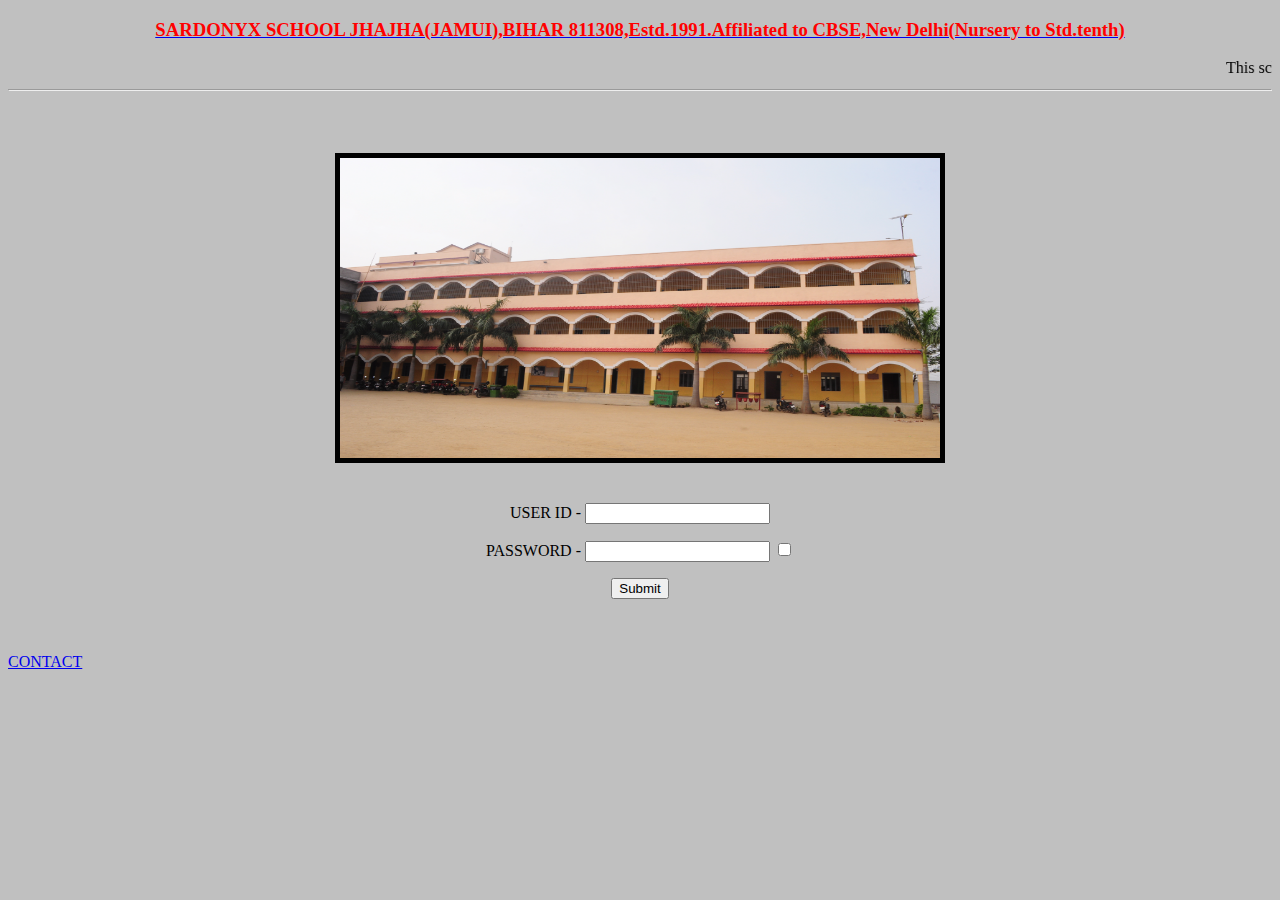
<file: index.html>
<!DOCTYPE html>
<html  lang="en" dir="ltr"><script async src="https://cdn.now4real.com/now4real.js"></script>
  <head>
    <meta charset="utf-8">
    <title>LOG IN</title>
  </head>  <h3>
  <center>
  <a href="http://sardonyxschool.in/about-us.aspx">  <p style="color:red;">SARDONYX SCHOOL JHAJHA(JAMUI),BIHAR 811308,Estd.1991.Affiliated to CBSE,New Delhi(Nursery to Std.tenth)</p></a>




</center>
</h3>
<marquee>
  This school is known as Sardonyx School since 1st Nov' 09. Earlier it was St. Xavier's High School, Founded in 1991 with the objective of imparting a standard education from Nursery to Secondary (Xth) classes and ensuring a fair and remarkable results in class and Secondary Examination, the school prepares students for the All India Secondary School Examination conducted by CBSE. The school strictly follows the syllabus prescribed by NCERT. Itis an English Medium and Co-Education Institution,

but great strees is also given on Hindi, the National language. Though taught in English, Students are made to understand the subject clearly in Hindi.

The School is affiliated to CBSE, New Delhi. The School is a unit of Bharat Charitable Trust, a non Profitable organization founded for the advancement, promotion and spread of Education and many other charitable objects beneficial to the general public. The Trust is registered under section 12(a) Aof the Indian Income Tax Act. 1961.

The School is dedicated to impart such type of education, the process of which ~ tends to train a person into a complete man to the excellence of all his/her natural and supernatural facilities and talents. The school believes in the worthiness and uniqueness of the individual and aims at fostering each individual's potentialities. Thus, it provides varied opportunities for successful step wise learning and well growth.

The School tries to place the students in an intelligent and healthy environment in which they might thrive and grow in relationship to the ideas, problems and achievements of mankind.

The school offers a programme which aims towards helping students to acquire modern scientific attitude and attend spirit of inquiry; ability for personal thought and evaluation, creativity, responsibility and leadership; motivation so as to pursue a excellence in academic or any other field and shun mediocrity and create ability to express himself/herself well in speech and writings preparing the student for life and helping him/her to choose an apt vocation.

The school takes great care in teaching good manners to its students, making them smart, bold, courteous, dutiful, obedient, mixing and friendly. The school follows Strict discipline. It insists on strict punctuality, regularity, cleanliness in dress as well as in habits, general grooming, study fidelity and work assignments.

The Academic year is from April to March.
</marquee><hr />

<body style="background-color:silver;">

<BR /><BR /><BR />







    <center><img src="contact-img.png" height="300" width="600" border="5" > </center>
<BR /><BR />
<center>


<form class="" action="sdx.html" method="post">
<label>   USER ID   -   </label>
<input type="mailto" name="" value="">



<P>


</form size="20">
<form class="" action="sdx.html" method="post">
<label>PASSWORD - </label>
<input type="text" name="" value="">
<input type="checkbox" name="" value="">
<p>

</p>
</form>


<a href="sdx.html"><input type="Submit" name="" name=""></a></center>
<br /><br /><br />
<a href="c.html">CONTACT</a>
  </body>
</html>
</file>
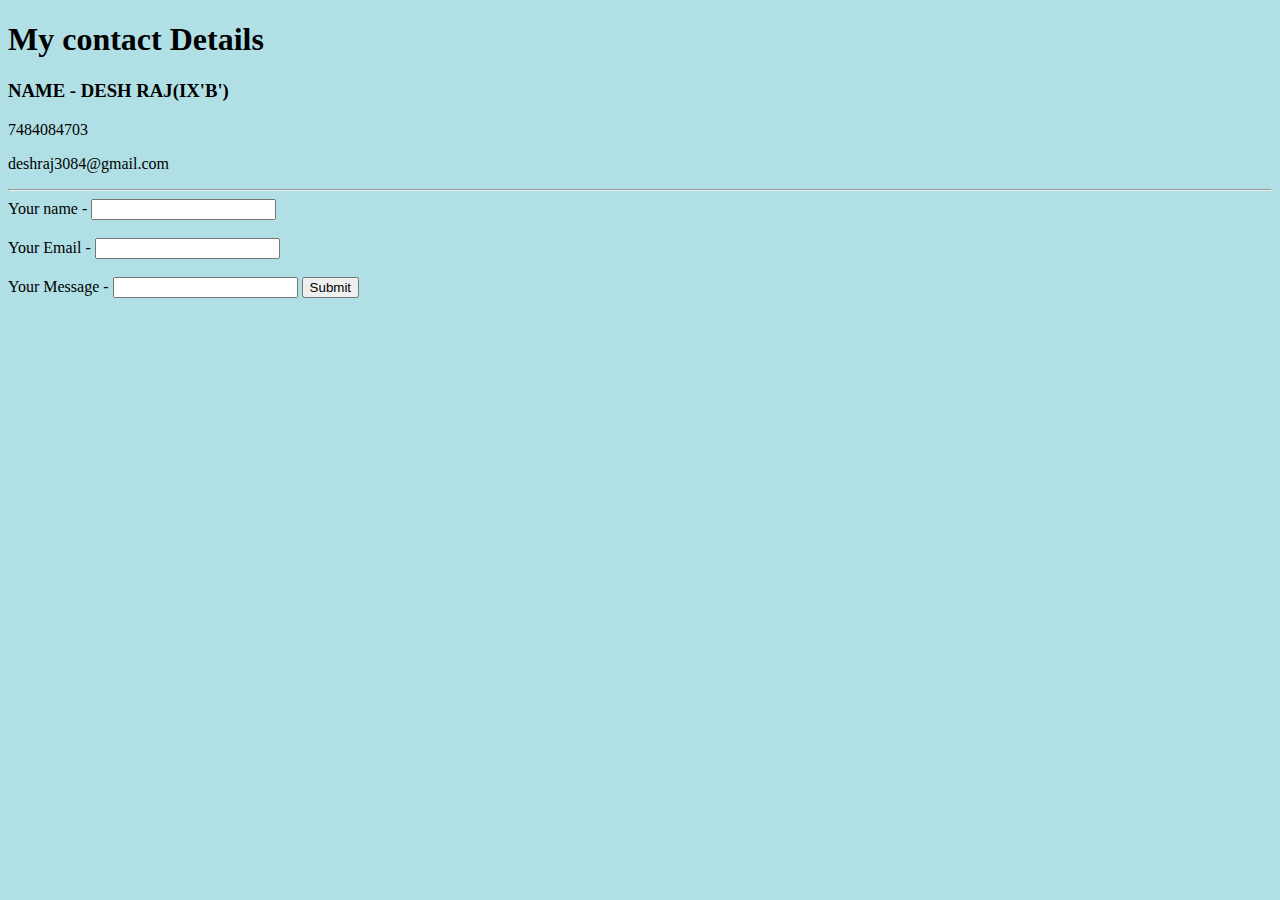
<file: c.html>
<!DOCTYPE html>
<html lang="en" dir="ltr">
  <head>
    <meta charset="utf-8">
    <title>CONTACT ME</title>
  </head>
  <body style="background-color:powderblue;">

    <h1>My contact Details</h1>





  <h3>NAME - DESH RAJ(IX'B')</h3>

    <p>7484084703</p>
    <P>
      deshraj3084@gmail.com
    </P>
<hr />
    <form action="mailto:deshraj3084@gmail.com" method="post" enctype="text/plain">


<lable>
  Your name -
</lable>
<input type="text" name="Your name" value=""/><br /><br />
<label>Your Email - </label>
<input type="email" name="your Email" value="" />
<br /><br />
<lable>
  Your Message -
</lable>
<input type="text" name="your mesaage" value=""/>

<input type="submit" name="" />
</form>
  </body>
</html>
</file>
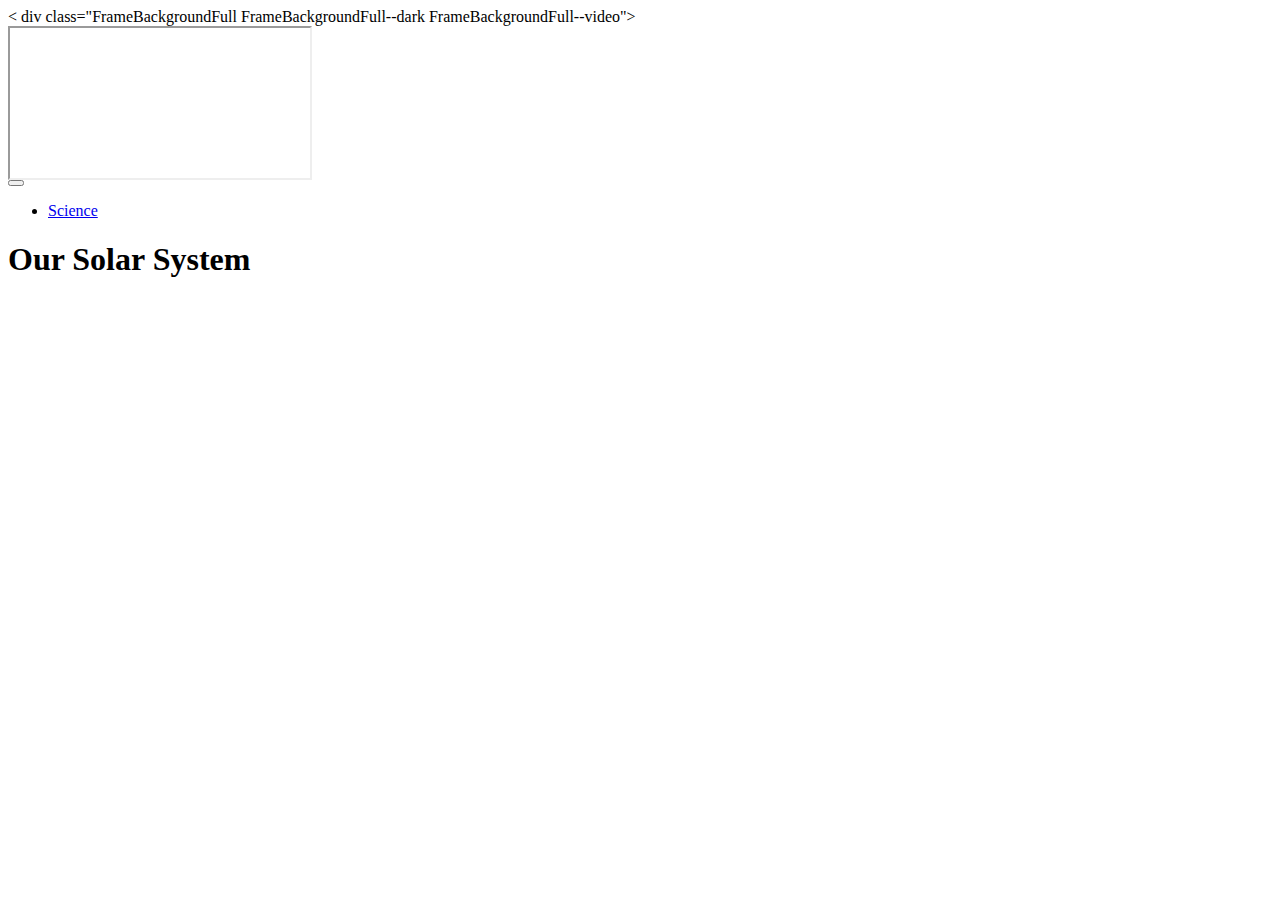
<file: n.html>
<<!DOCTYPE html>
<html lang="en" dir="ltr">
  <head>
    <meta charset="utf-8">
    <title></title>
  </head>
  <body>
    div class="FrameBackgroundFull FrameBackgroundFull--dark FrameBackgroundFull--video"><div class="FrameBackgroundFull__BackgroundImage" aria-hidden="true"><div><div class="AmbientVideoWrapper AmbientVideoWrapper--videoPlaying"><div class="NatGeoVideoPlayer NatGeoVideoPlayer--videoPlaying FrameBackgroundFull__BackgroundImage aspect-ratio-common VideoPlayer"><iframe allowfullscreen="" aria-hidden="true" tabindex="-1" title="Video Player" class="absolute-fill" src="about:blank"></iframe><div class="VideoPlayer--placeholder absolute-fill"><div class="TintOverlay TintOverlay--dark TintOverlay--tint"></div></div></div><button aria-label="Pause" class="Button Button--sm Button--icon-noLabel Button--dark AmbientVideoWrapper__Toggle AmbientVideoWrapper__Toggle--top_left" tabindex="0"><svg focusable="false" aria-hidden="true" class="icon__svg icon__svg--dark" viewBox="0 0 24 24"><use xlink:href="#icon__ambient__pause"></use></svg></button></div></div></div><div class="GeneralContainer"><div id="1f4665b6-2b3c-4096-9c9d-83a19d1cfa49" class="StackModule"><div class="HubHeader HubHeader--dark"><ul class="SectionLabelWrapper SectionLabelWrapper--dark"><li class="SectionLabel SectionLabel--link"><a class="AnchorLink AnchorLink--dark" tabindex="0" href="https://www.nationalgeographic.com/science"><span>Science</span></a></li></ul><div class="Article__Headline Article__Headline--dark"><h1 class="Article__Headline__Title">Our Solar System</h1><p class="Article__Headline__Desc"> </p></div></div></div></div></div>
  </body>
</html>
</file>
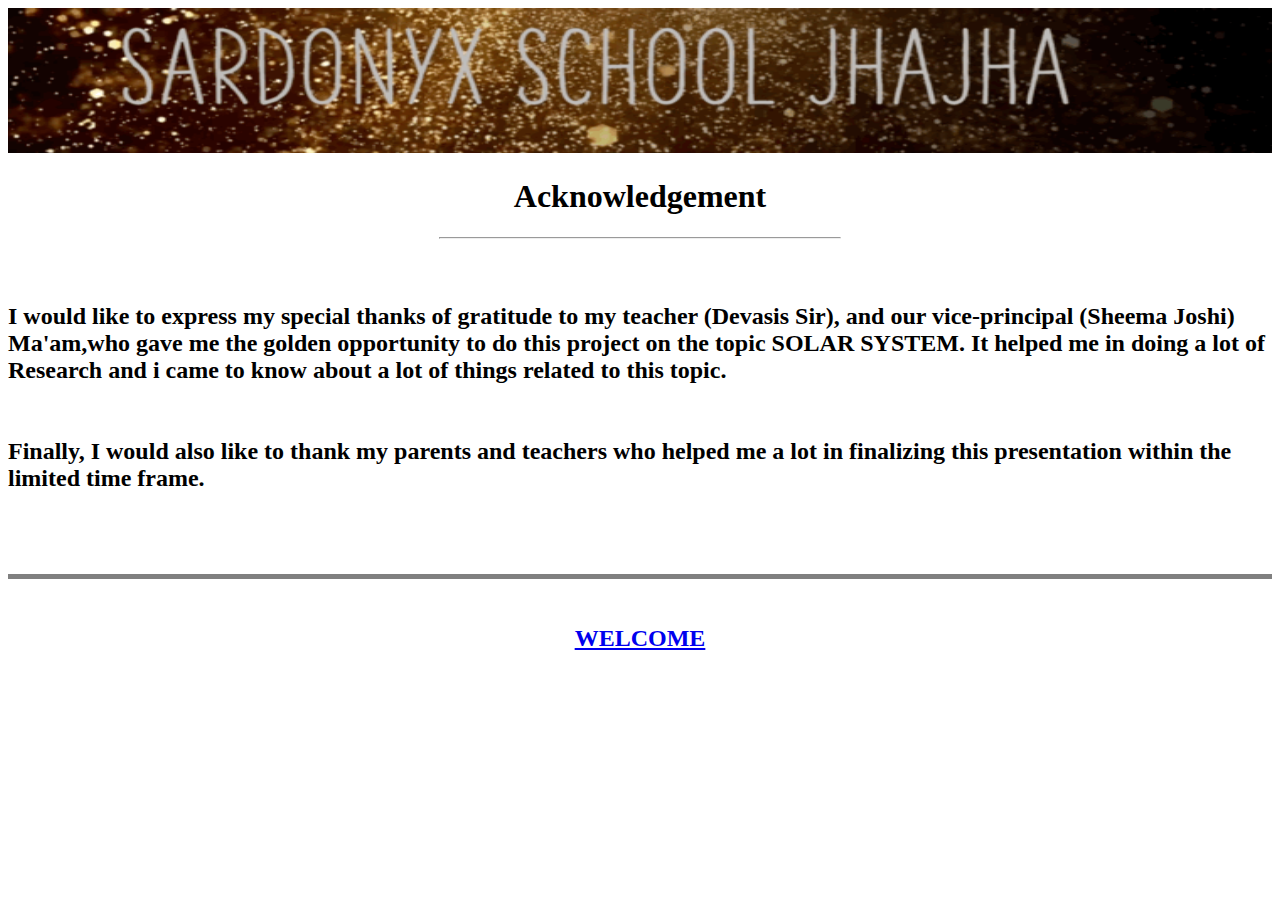
<file: sdx.html>
<!DOCTYPE html>
<html lang="en" dir="ltr">
  <head>
    <meta charset="utf-8">
    <title>Welcome to my presentation</title>





    <img src="sdxx.GIF"  style="width:100%;height:145px;">





  </head>
  <body style="background-color:white;" width="200px">

<center>

<h1> Acknowledgement </h1></center>

<hr noshades="30" <canvas id="canvas" width="400" height="800"></canvas>

<br /><br />
<p><h2>
  I would like to express my special thanks of gratitude to my teacher (Devasis Sir), and our vice-principal (Sheema Joshi) Ma'am,who gave me the golden opportunity to do this project on the topic SOLAR SYSTEM. It helped me in doing a lot of Research and i came to know about a lot of things related to this topic.
<br /><br /><br />

Finally, I would also like to thank my parents and teachers who helped me a lot in finalizing this presentation within the limited time frame.
</h2>

</p>
<br /><br />

<center>
<br /> <hr  size="5" noshade><form class="" action="index.html" method="post">

<br />
    <h2><a href="sdx2.html">WELCOME</a></h2>












</body>
</html>
</file>
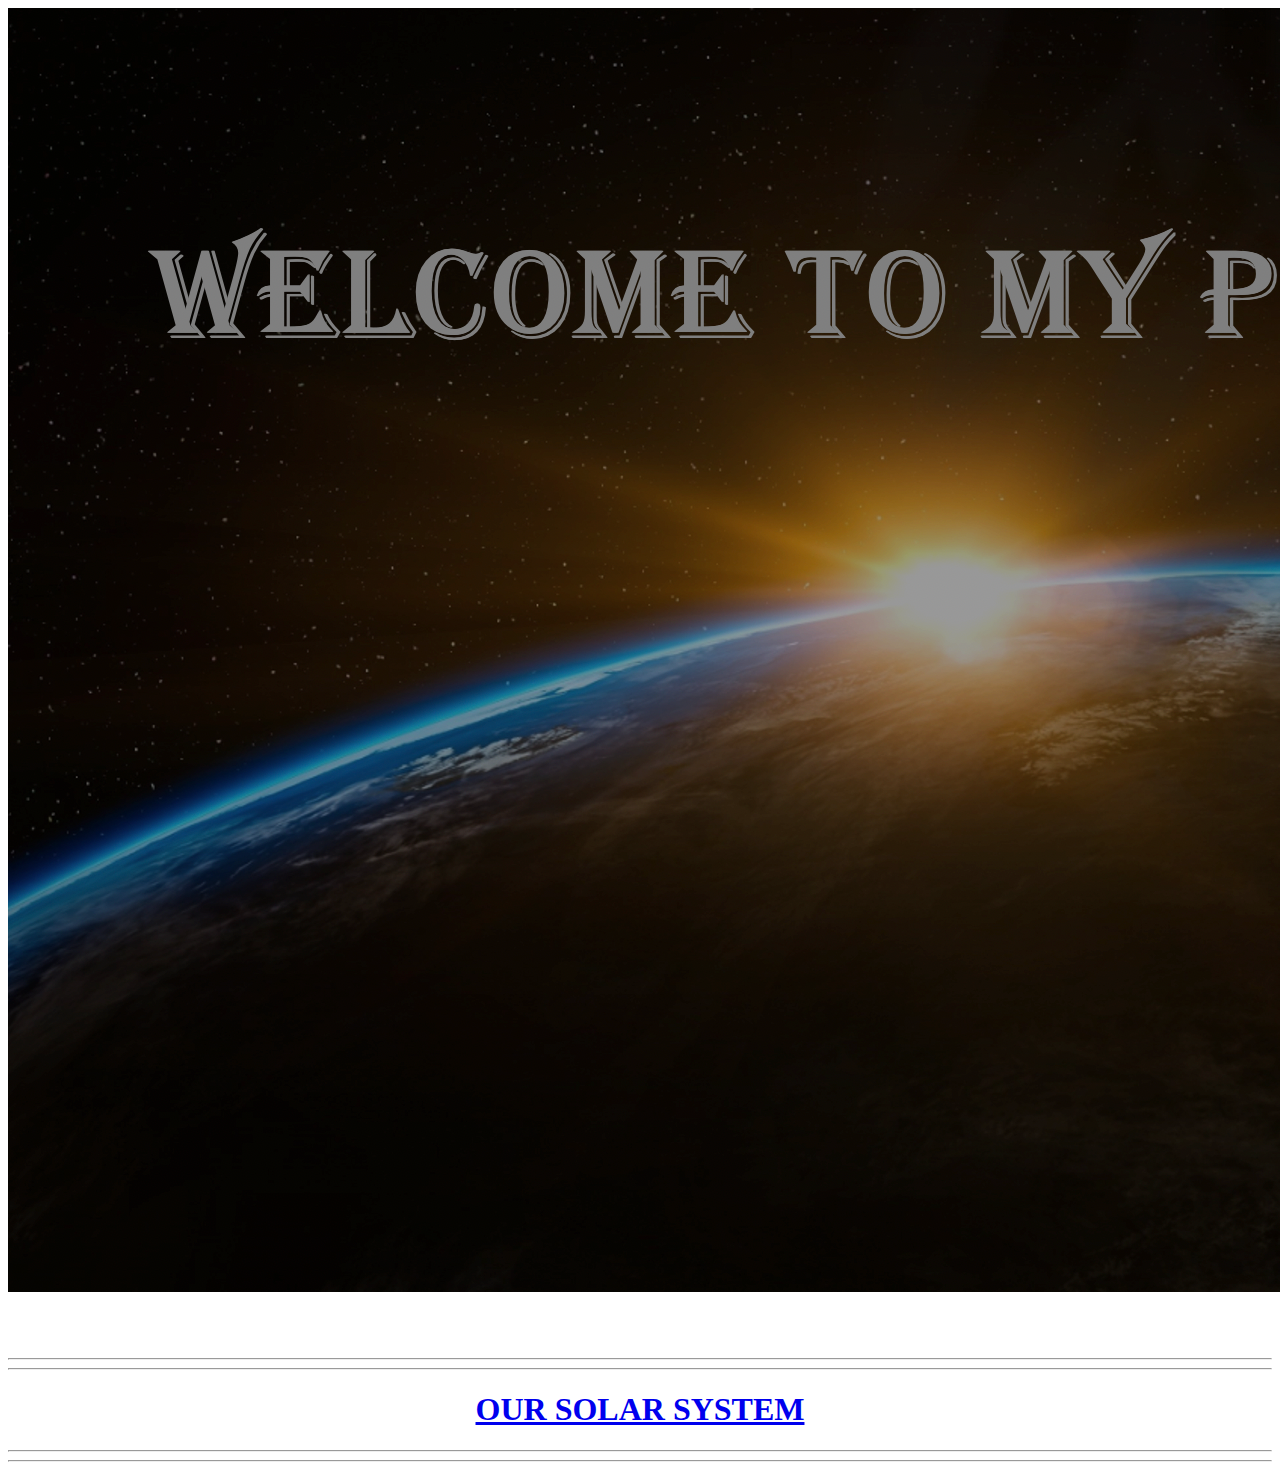
<file: sdx2.html>
<!DOCTYPE html>
<html lang="en" dir="ltr">
  <head>
    <meta charset="utf-8">
    <title></title>
  </head><img src="wl.png" alt="hh"tyle="width:100%;">


  <br />
  <br />
  <br />
  <br />
  <hr />
  <hr />
  <body>
    <center>

<a href="sdx3.html"><H1>OUR SOLAR SYSTEM</H1>  </a>
</center>
<HR /><HR />
  </body>
</html>
</file>
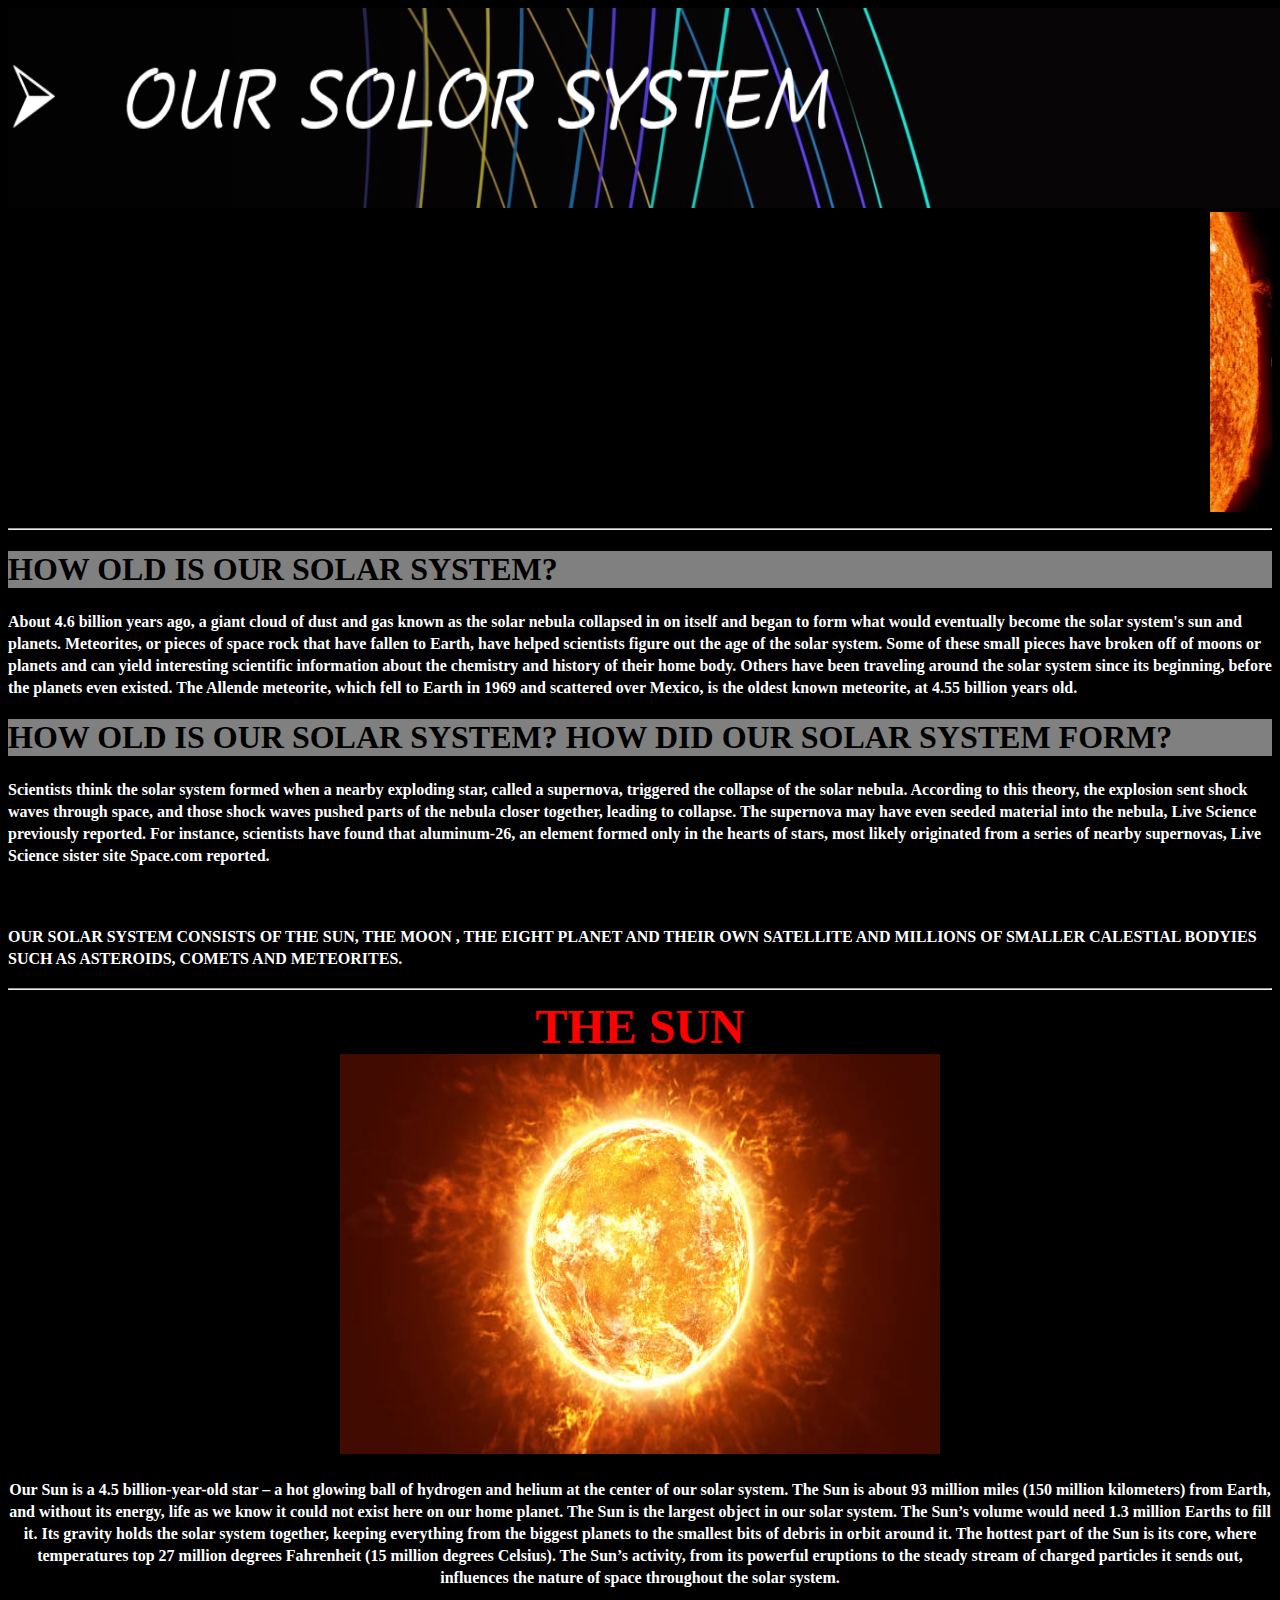
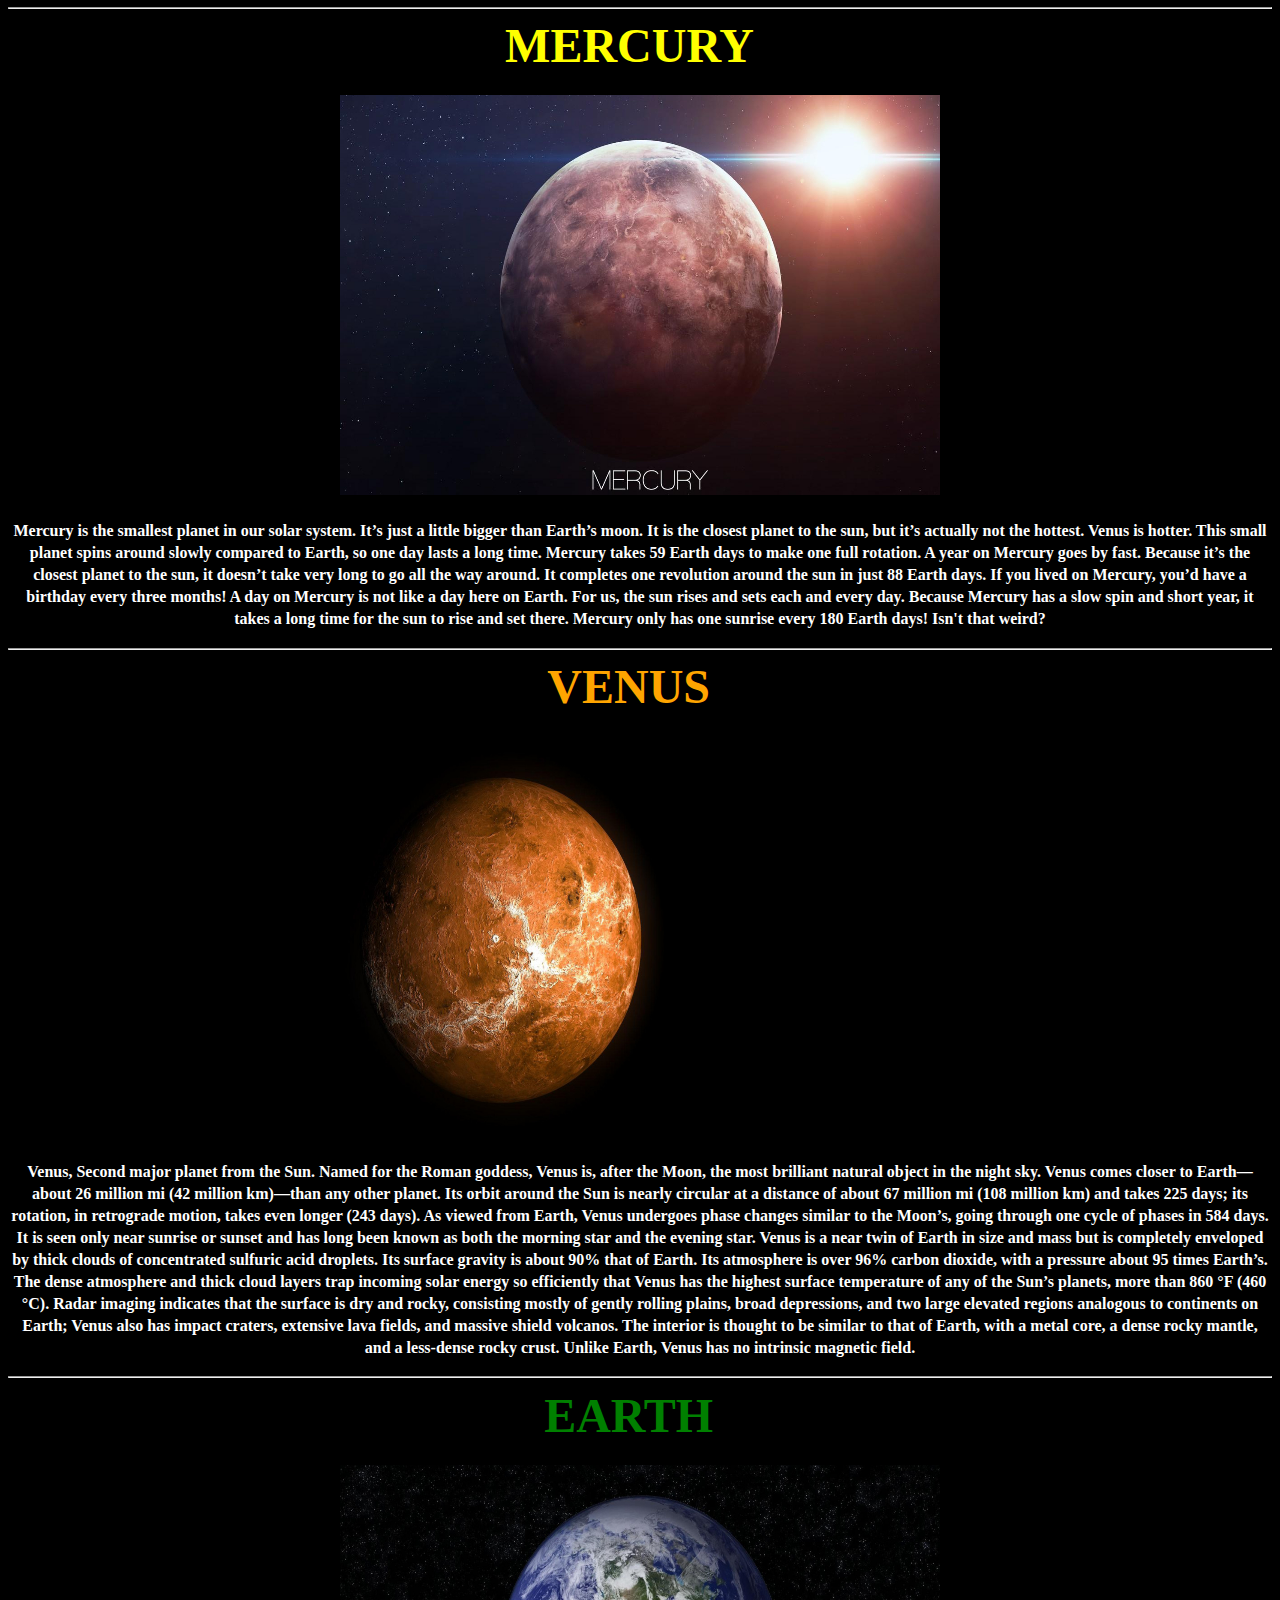
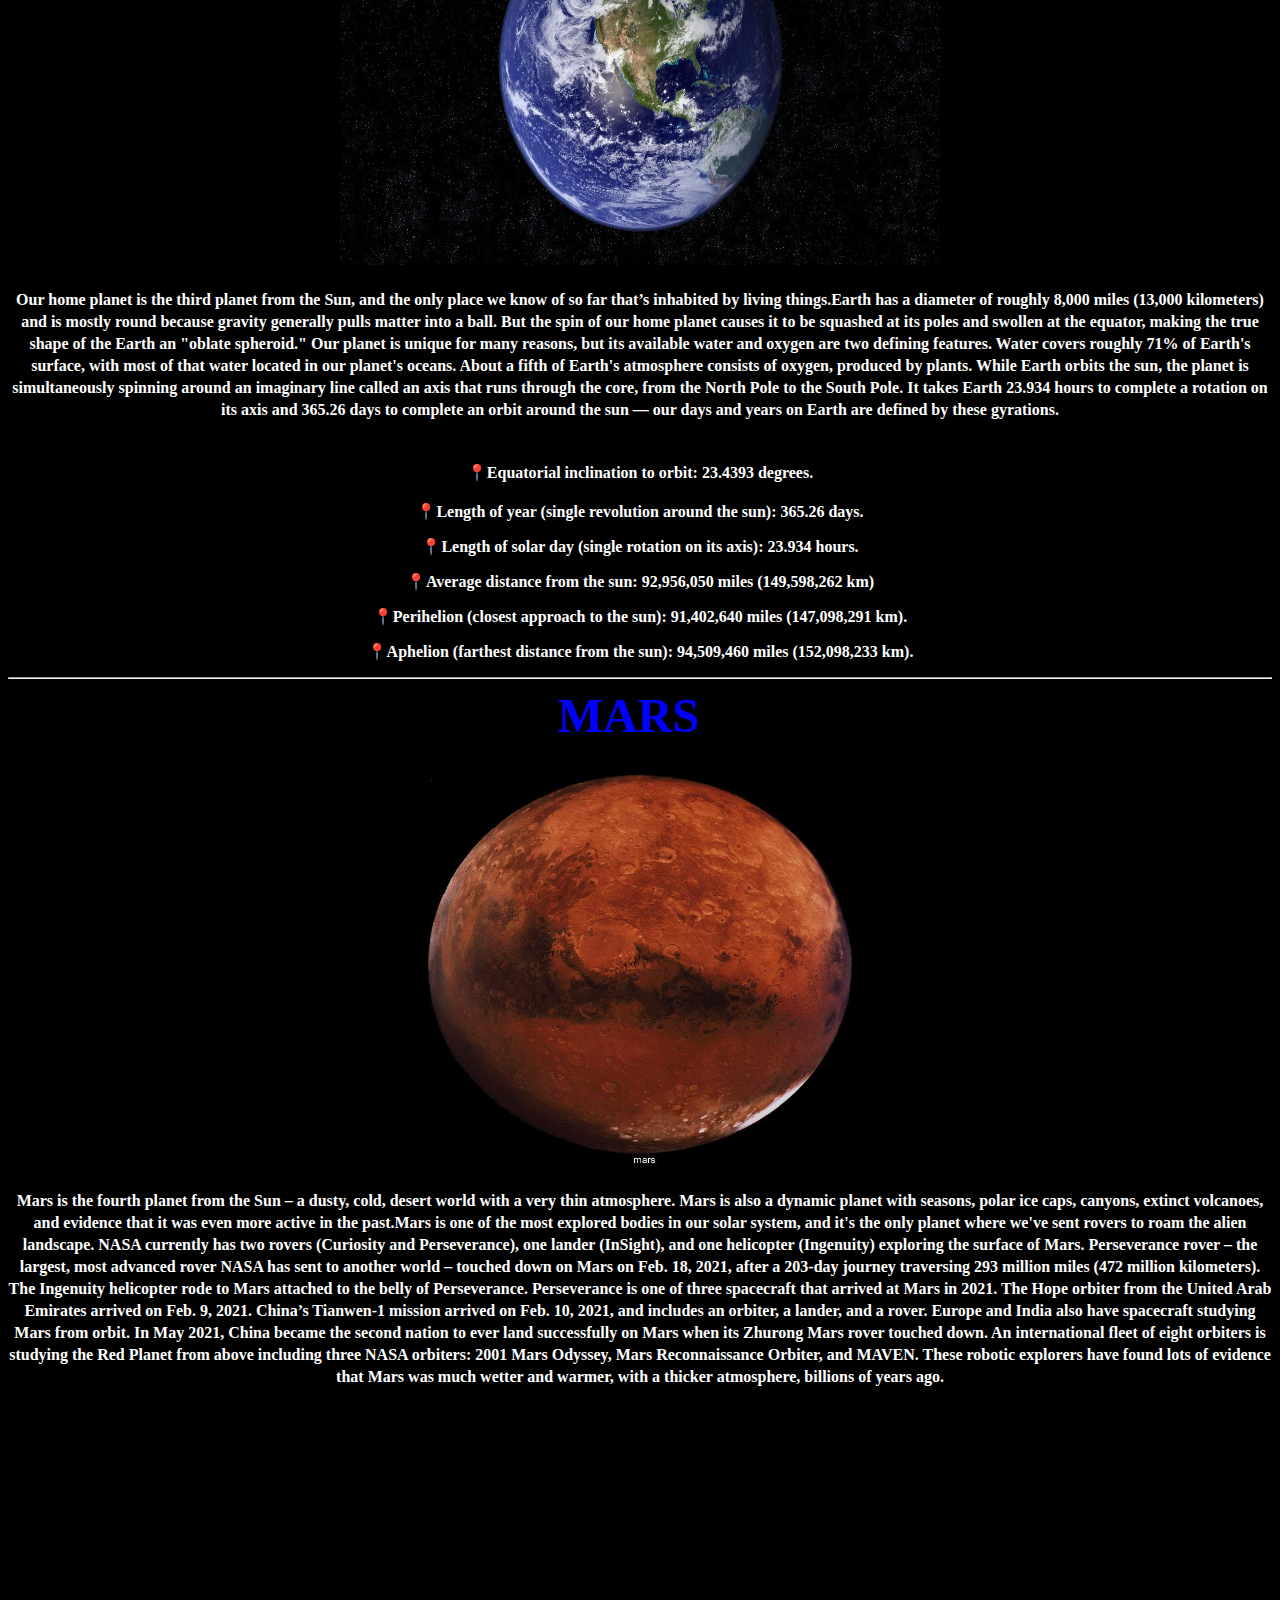
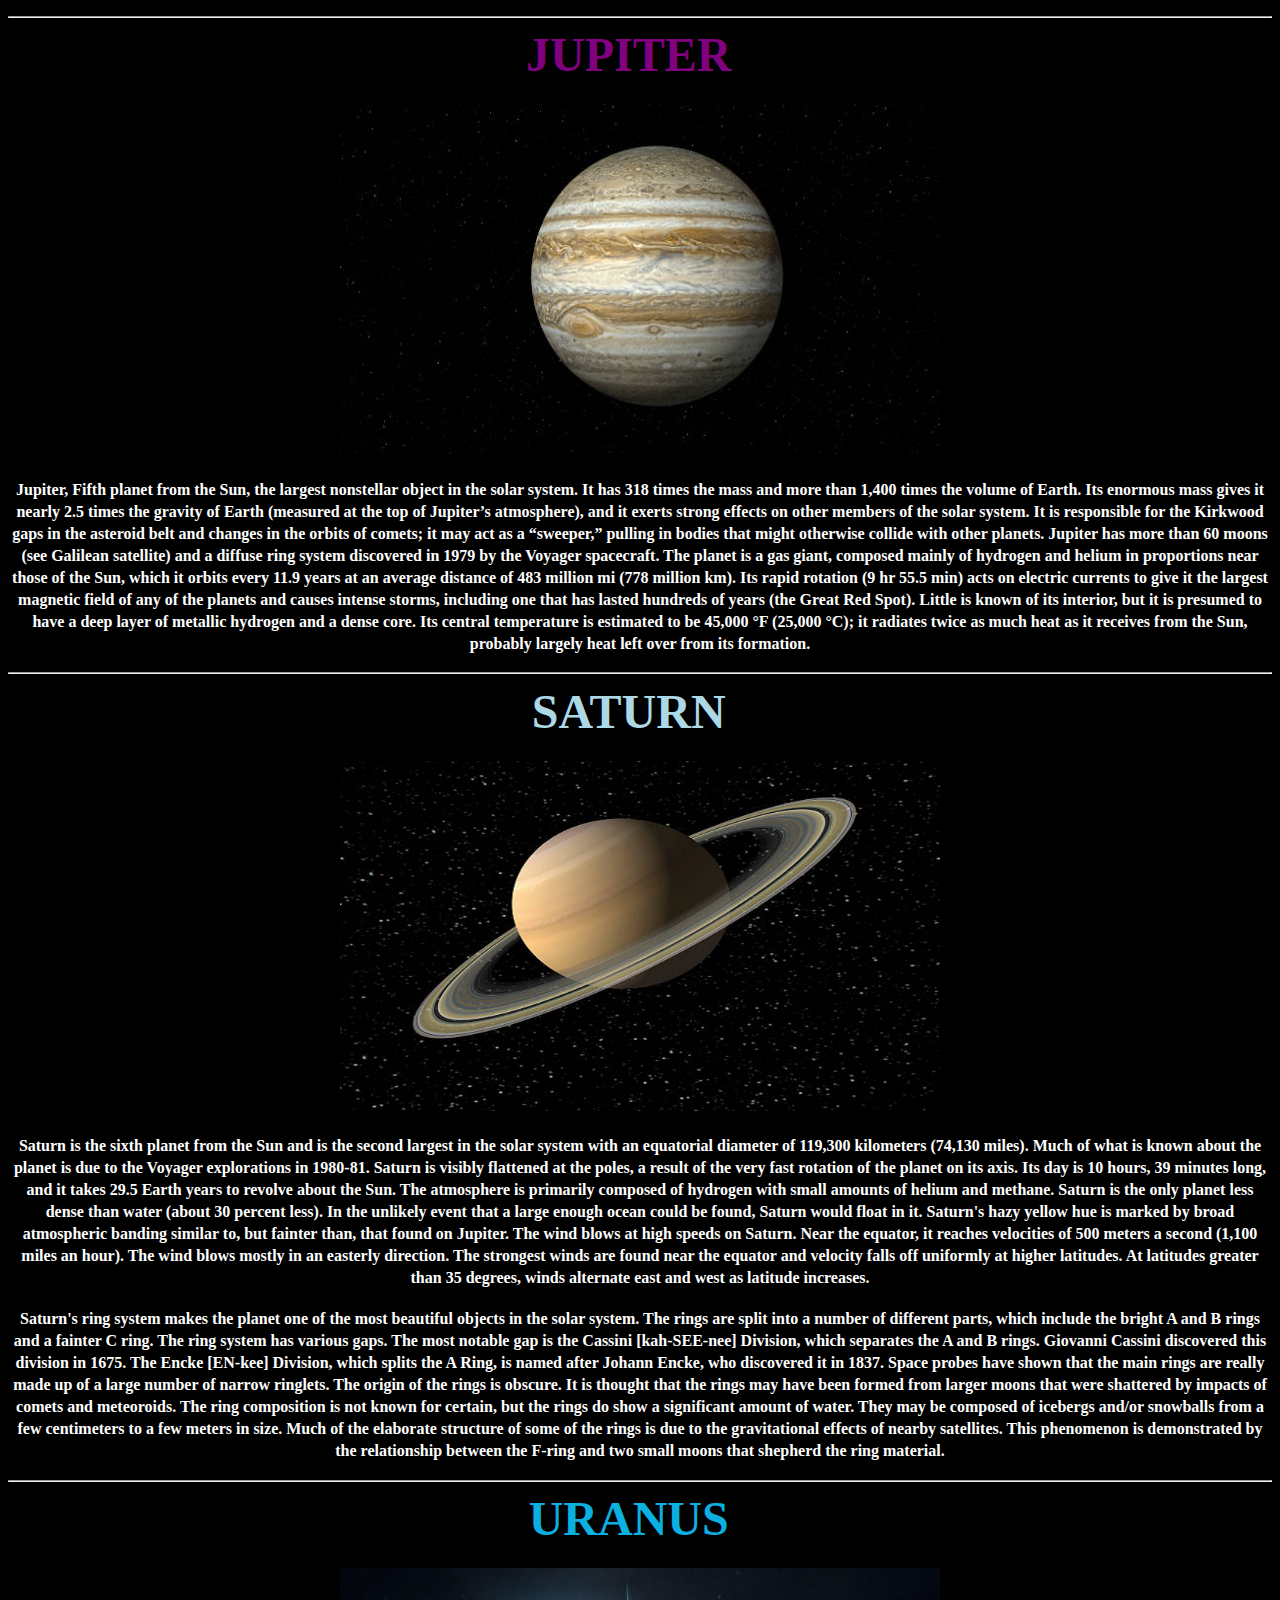
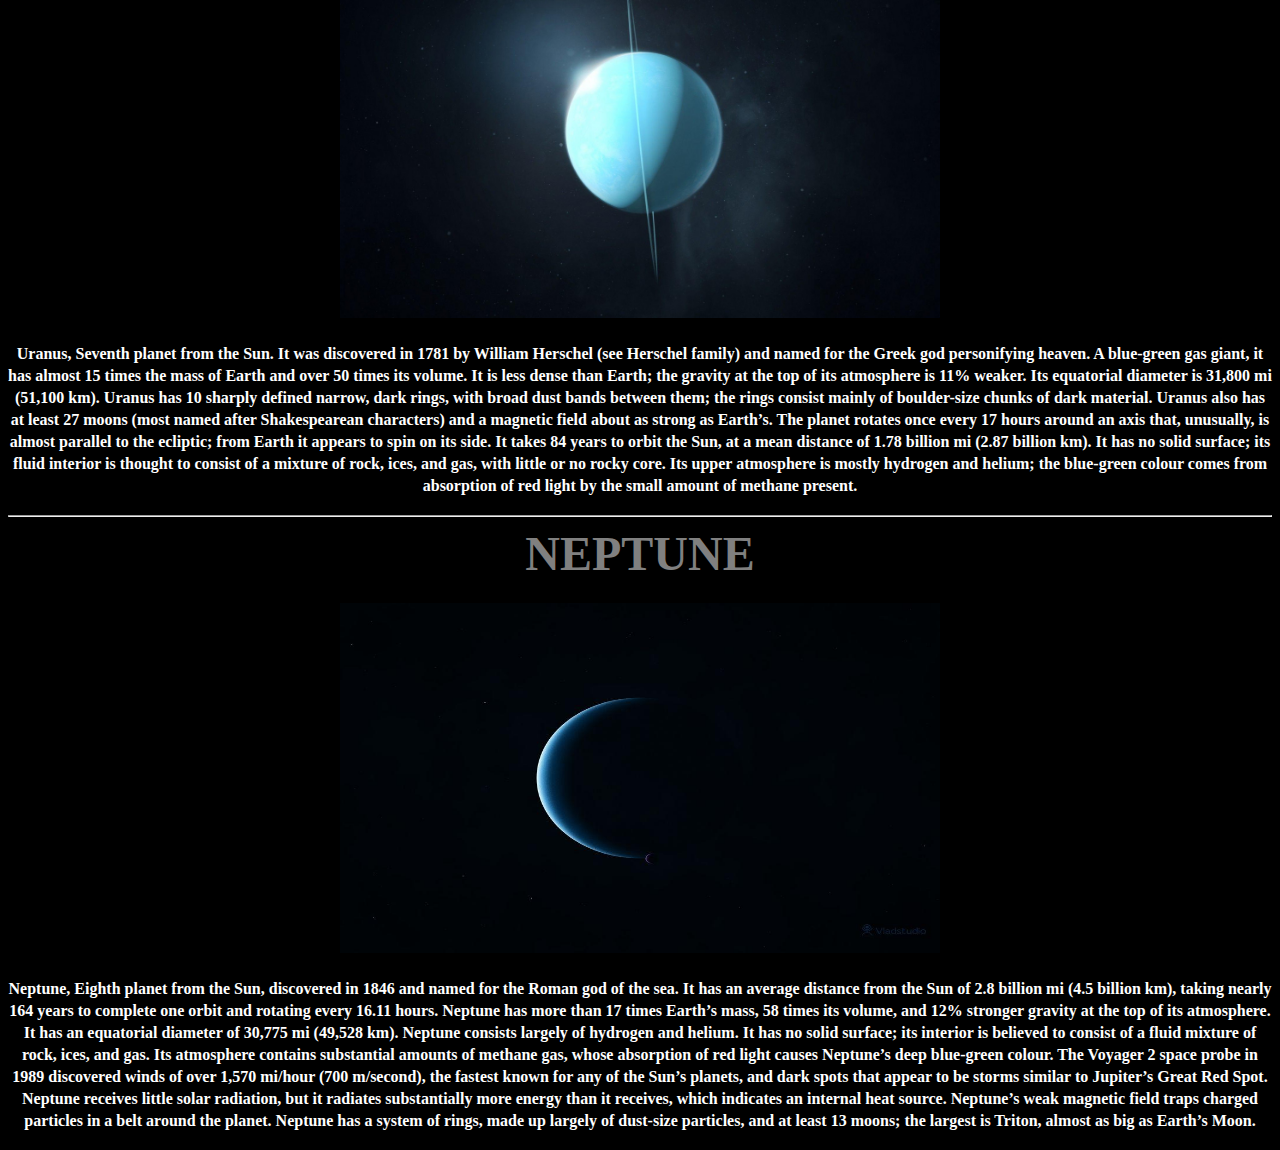
<file: sdx3.html>
<!DOCTYPE html>
<html lang="en" dir="ltr">
  <head>
    <meta charset="utf-8">
    <title>OUR SOLAR SYSTEM</title>
  </head>
  <body style="background-color:black;">
<img src="osss.png" height="200" width="1420" >
<marquee>
<img src="A.webp" height="300" width="600" />




<img src="E.jpeg" height="300" width="600"  />
<img src="F.jpeg" height="300" width="600"  />
<img src="G.jpeg" height="300" width="600"  />
<img src="H.jpeg" height="300" width="600"  />
<img src="I.jpeg" height="300" width="600"  />
<img src="J.jpeg" height="300" width="600"  />
<img src="K.jpeg" height="300" width="600"  />
</marquee>
<br />
<HR />
<h1 style="background-color:GRAY;">HOW OLD IS OUR SOLAR SYSTEM?</h1>


<H3><p>

  <font size="3"
        face="verdana"
        color="WHITE">
          About 4.6 billion years ago, a giant cloud of dust and gas known as the solar nebula collapsed in on itself and began to form what would eventually become the solar system's sun and planets. Meteorites, or pieces of space rock that have fallen to Earth, have helped scientists figure out the age of the solar system. Some of these small pieces have broken off of moons or planets and can yield interesting scientific information about the chemistry and history of their home body. Others have been traveling around the solar system since its beginning, before the planets even existed. The Allende meteorite, which fell to Earth in 1969 and scattered over Mexico, is the oldest known meteorite, at 4.55 billion years old.
      </font>


</p></H3>
<h1 style="background-color:GRAY;">HOW OLD IS OUR SOLAR SYSTEM?
HOW DID OUR SOLAR SYSTEM FORM?</h1>



<H3><p >
  <font size="3"
        face="verdana"
        color="WHITE">

      Scientists think the solar system formed when a nearby exploding star, called a supernova, triggered the collapse of the solar nebula. According to this theory, the explosion sent shock waves through space, and those shock waves pushed parts of the nebula closer together, leading to collapse. The supernova may have even seeded material into the nebula, Live Science previously reported. For instance, scientists have found that aluminum-26, an element formed only in the hearts of stars, most likely originated from a series of nearby supernovas, Live Science sister site Space.com reported.


</FONT>

<p >
  <font size="3"
        face="verdana"
        color="WHITE">


      <br />
      <P>

     OUR SOLAR SYSTEM CONSISTS OF THE SUN, THE MOON , THE EIGHT PLANET AND THEIR OWN SATELLITE AND MILLIONS OF SMALLER CALESTIAL BODYIES SUCH AS ASTEROIDS, COMETS AND METEORITES.
    </p>


    </FONT>


<HR />
<center>

      <font size="9"
            face="verdana"
            color="RED">
              THE SUN
          </font>
      <br>

<img src="sun.jpeg" height="400" width="600" />
      <p >
        <font size="3"
              face="verdana"
              color="WHITE">

          Our Sun is a 4.5 billion-year-old star – a hot glowing ball of hydrogen and helium at the center of our solar system. The Sun is about 93 million miles (150 million kilometers) from Earth, and without its energy, life as we know it could not exist here on our home planet.
The Sun is the largest object in our solar system. The Sun’s volume would need 1.3 million Earths to fill it. Its gravity holds the solar system together, keeping everything from the biggest planets to the smallest bits of debris in orbit around it. The hottest part of the Sun is its core, where temperatures top 27 million degrees Fahrenheit (15 million degrees Celsius). The Sun’s activity, from its powerful eruptions to the steady stream of charged particles it sends out, influences the nature of space throughout the solar system.


      </FONT>

      <p >
<hr />
<center>

      <font size="9"
            face="verdana"
            color="yellow">
            MERCURY
          </font><

          </center><br />





<img src="mry.jpeg" height="400" width="600" />
<br />
<p >
  <font size="3"
        face="verdana"
        color="WHITE">

    Mercury is the smallest planet in our solar system. It’s just a little bigger than Earth’s moon. It is the closest planet to the sun, but it’s actually not the hottest. Venus is hotter.
    This small planet spins around slowly compared to Earth, so one day lasts a long time. Mercury takes 59 Earth days to make one full rotation. A year on Mercury goes by fast. Because it’s the closest planet to the sun, it doesn’t take very long to go all the way around. It completes one revolution around the sun in just 88 Earth days. If you lived on Mercury, you’d have a birthday every three months!

    A day on Mercury is not like a day here on Earth. For us, the sun rises and sets each and every day. Because Mercury has a slow spin and short year, it takes a long time for the sun to rise and set there. Mercury only has one sunrise every 180 Earth days! Isn't that weird?
</FONT>

<p >
<hr />

<center>

      <font size="9"
            face="verdana"
            color="orange">
          VENUS
          </font><

          </center><br />





<img src="venus.jpeg" height="400" width="600" />
<br />
<p >
  <font size="3"
        face="verdana"
        color="WHITE">
Venus, Second major planet from the Sun. Named for the Roman goddess, Venus is, after the Moon, the most brilliant natural object in the night sky. Venus comes closer to Earth—about 26 million mi (42 million km)—than any other planet. Its orbit around the Sun is nearly circular at a distance of about 67 million mi (108 million km) and takes 225 days; its rotation, in retrograde motion, takes even longer (243 days). As viewed from Earth, Venus undergoes phase changes similar to the Moon’s, going through one cycle of phases in 584 days. It is seen only near sunrise or sunset and has long been known as both the morning star and the evening star. Venus is a near twin of Earth in size and mass but is completely enveloped by thick clouds of concentrated sulfuric acid droplets. Its surface gravity is about 90% that of Earth. Its atmosphere is over 96% carbon dioxide, with a pressure about 95 times Earth’s. The dense atmosphere and thick cloud layers trap incoming solar energy so efficiently that Venus has the highest surface temperature of any of the Sun’s planets, more than 860 °F (460 °C). Radar imaging indicates that the surface is dry and rocky, consisting mostly of gently rolling plains, broad depressions, and two large elevated regions analogous to continents on Earth; Venus also has impact craters, extensive lava fields, and massive shield volcanos. The interior is thought to be similar to that of Earth, with a metal core, a dense rocky mantle, and a less-dense rocky crust. Unlike Earth, Venus has no intrinsic magnetic field.
</FONT>


<hr />

<center>

      <font size="9"
            face="verdana"
            color="green">
        EARTH
          </font><

          </center><br />





<img src="earth.jpeg" height="400" width="600" />
<br />
<p >
  <font size="3"
        face="verdana"
        color="WHITE">
Our home planet is the third planet from the Sun, and the only place we know of so far that’s inhabited by living things.Earth has a diameter of roughly 8,000 miles (13,000 kilometers) and is mostly round because gravity generally pulls matter into a ball. But the spin of our home planet causes it to be squashed at its poles and swollen at the equator, making the true shape of the Earth an "oblate spheroid."

Our planet is unique for many reasons, but its available water and oxygen are two defining features. Water covers roughly 71% of Earth's surface, with most of that water located in our planet's oceans. About a fifth of Earth's atmosphere consists of oxygen, produced by plants. While Earth orbits the sun, the planet is simultaneously spinning around an imaginary line called an axis that runs through the core, from the North Pole to the South Pole. It takes Earth 23.934 hours to complete a rotation on its axis and 365.26 days to complete an orbit around the sun — our days and years on Earth are defined by these gyrations.

<br />

<br />
</FONT>

<font size="3"
      face="verdana"
      color="WHITE">


<p>📍Equatorial inclination to orbit: 23.4393 degrees.</p>
<p>📍Length of year (single revolution around the sun): 365.26 days.</p>
<p>📍Length of solar day (single rotation on its axis): 23.934 hours.</p>
<p>📍Average distance from the sun: 92,956,050 miles (149,598,262 km)</p>





<p>📍Perihelion (closest approach to the sun): 91,402,640 miles (147,098,291 km).</p>
 <p>📍Aphelion (farthest distance from the sun): 94,509,460 miles (152,098,233 km).</p>





</font>
<hr />

<center>

      <font size="9"
            face="verdana"
            color="BLUE">
          MARS
          </font><

          </center><br />





<img src="MARS.jpeg" height="400" width="600" />
<br />
<p >
  <font size="3"
        face="verdana"
        color="WHITE">
Mars is the fourth planet from the Sun – a dusty, cold, desert world with a very thin atmosphere. Mars is also a dynamic planet with seasons, polar ice caps, canyons, extinct volcanoes, and evidence that it was even more active in the past.Mars is one of the most explored bodies in our solar system, and it's the only planet where we've sent rovers to roam the alien landscape.

NASA currently has two rovers (Curiosity and Perseverance), one lander (InSight), and one helicopter (Ingenuity) exploring the surface of Mars.

Perseverance rover – the largest, most advanced rover NASA has sent to another world – touched down on Mars on Feb. 18, 2021, after a 203-day journey traversing 293 million miles (472 million kilometers). The Ingenuity helicopter rode to Mars attached to the belly of Perseverance.

Perseverance is one of three spacecraft that arrived at Mars in 2021. The Hope orbiter from the United Arab Emirates arrived on Feb. 9, 2021. China’s Tianwen-1 mission arrived on Feb. 10, 2021, and includes an orbiter, a lander, and a rover. Europe and India also have spacecraft studying Mars from orbit.

In May 2021, China became the second nation to ever land successfully on Mars when its Zhurong Mars rover touched down.

An international fleet of eight orbiters is studying the Red Planet from above including three NASA orbiters: 2001 Mars Odyssey, Mars Reconnaissance Orbiter, and MAVEN.

These robotic explorers have found lots of evidence that Mars was much wetter and warmer, with a thicker atmosphere, billions of years ago.
</FONT>
<br />
<marquee>
<img src="mars1.jpeg" height="200" width="400" />




<img src="mars2.jpeg" height="200" width="400"  />

<img src="mars4.jpeg" height="200" width="400"  />
<img src="mars5.jpeg" height="200" width="400"  />
<img src="mars6.jpg" height="200" width="400"  />
<img src="mars7.jpg" height="200" width="400"  />
<img src="mars8.jpg" height="200" width="400"  />

<img src="mars1.jpeg" height="200" width="400" />




<img src="mars2.jpeg" height="200" width="400"  />

<img src="mars4.jpeg" height="200" width="400"  />
<img src="mars5.jpeg" height="200" width="400"  />
<img src="mars6.jpg" height="200" width="400"  />
<img src="mars7.jpg" height="200" width="400"  />
<img src="mars8.jpg" height="200" width="400"  />

<img src="mars1.jpeg" height="200" width="400" />




<img src="mars2.jpeg" height="200" width="400"  />

<img src="mars4.jpeg" height="200" width="400"  />
<img src="mars5.jpeg" height="200" width="400"  />
<img src="mars6.jpg" height="200" width="400"  />
<img src="mars7.jpg" height="200" width="400"  />
<img src="mars8.jpg" height="200" width="400"  />








</marquee>



<hr />
<center>

      <font size="9"
            face="verdana"
            color="purple">
          JUPITER
          </font><

          </center><br />





<img src="jupiter.jpeg" height="350" width="600" />
<br />
<p >
  <font size="3"
        face="verdana"
        color="WHITE">

Jupiter, Fifth planet from the Sun, the largest nonstellar object in the solar system. It has 318 times the mass and more than 1,400 times the volume of Earth. Its enormous mass gives it nearly 2.5 times the gravity of Earth (measured at the top of Jupiter’s atmosphere), and it exerts strong effects on other members of the solar system. It is responsible for the Kirkwood gaps in the asteroid belt and changes in the orbits of comets; it may act as a “sweeper,” pulling in bodies that might otherwise collide with other planets. Jupiter has more than 60 moons (see Galilean satellite) and a diffuse ring system discovered in 1979 by the Voyager spacecraft. The planet is a gas giant, composed mainly of hydrogen and helium in proportions near those of the Sun, which it orbits every 11.9 years at an average distance of 483 million mi (778 million km). Its rapid rotation (9 hr 55.5 min) acts on electric currents to give it the largest magnetic field of any of the planets and causes intense storms, including one that has lasted hundreds of years (the Great Red Spot). Little is known of its interior, but it is presumed to have a deep layer of metallic hydrogen and a dense core. Its central temperature is estimated to be 45,000 °F (25,000 °C); it radiates twice as much heat as it receives from the Sun, probably largely heat left over from its formation.


</font>





<hr />
<center>

      <font size="9"
            face="verdana"
            color="lightblue">
          SATURN
          </font><

          </center><br />





<img src="strn.jpeg" height="350" width="600" />
<br />
<p >
  <font size="3"
        face="verdana"
        color="WHITE">

        Saturn is the sixth planet from the Sun and is the second largest in the solar system with an equatorial diameter of 119,300 kilometers (74,130 miles). Much of what is known about the planet is due to the Voyager explorations in 1980-81. Saturn is visibly flattened at the poles, a result of the very fast rotation of the planet on its axis. Its day is 10 hours, 39 minutes long, and it takes 29.5 Earth years to revolve about the Sun. The atmosphere is primarily composed of hydrogen with small amounts of helium and methane. Saturn is the only planet less dense than water (about 30 percent less). In the unlikely event that a large enough ocean could be found, Saturn would float in it. Saturn's hazy yellow hue is marked by broad atmospheric banding similar to, but fainter than, that found on Jupiter.
        The wind blows at high speeds on Saturn. Near the equator, it reaches velocities of 500 meters a second (1,100 miles an hour). The wind blows mostly in an easterly direction. The strongest winds are found near the equator and velocity falls off uniformly at higher latitudes. At latitudes greater than 35 degrees, winds alternate east and west as latitude increases.<br />


<p>


Saturn's ring system makes the planet one of the most beautiful objects in the solar system. The rings are split into a number of different parts, which include the bright A and B rings and a fainter C ring. The ring system has various gaps. The most notable gap is the Cassini [kah-SEE-nee] Division, which separates the A and B rings. Giovanni Cassini discovered this division in 1675. The Encke [EN-kee] Division, which splits the A Ring, is named after Johann Encke, who discovered it in 1837. Space probes have shown that the main rings are really made up of a large number of narrow ringlets. The origin of the rings is obscure. It is thought that the rings may have been formed from larger moons that were shattered by impacts of comets and meteoroids. The ring composition is not known for certain, but the rings do show a significant amount of water. They may be composed of icebergs and/or snowballs from a few centimeters to a few meters in size. Much of the elaborate structure of some

of the rings is due to the gravitational effects of nearby satellites. This phenomenon is demonstrated by the relationship between the F-ring and two small moons that shepherd the ring material.
</p>
</font>

<hr />
<center>

      <font size="9"
            face="verdana"
            color="iceblue">
        URANUS
          </font><

          </center><br />





<img src="urns.jpeg" height="350" width="600" />
<br />
<p >
  <font size="3"
        face="verdana"
        color="WHITE">






Uranus, Seventh planet from the Sun. It was discovered in 1781 by William Herschel (see Herschel family) and named for the Greek god personifying heaven. A blue-green gas giant, it has almost 15 times the mass of Earth and over 50 times its volume. It is less dense than Earth; the gravity at the top of its atmosphere is 11% weaker. Its equatorial diameter is 31,800 mi (51,100 km). Uranus has 10 sharply defined narrow, dark rings, with broad dust bands between them; the rings consist mainly of boulder-size chunks of dark material. Uranus also has at least 27 moons (most named after Shakespearean characters) and a magnetic field about as strong as Earth’s. The planet rotates once every 17 hours around an axis that, unusually, is almost parallel to the ecliptic; from Earth it appears to spin on its side. It takes 84 years to orbit the Sun, at a mean distance of 1.78 billion mi (2.87 billion km). It has no solid surface; its fluid interior is thought to consist of a mixture of rock, ices, and gas, with little or no rocky core. Its upper atmosphere is mostly hydrogen and helium; the blue-green colour comes from absorption of red light by the small amount of methane present.



</font>






        <hr />
        <center>

              <font size="9"
                    face="verdana"
                    color="GRAY">
              NEPTUNE
                  </font>

                  </center><br />





        <img src="nptn.jpeg" height="350" width="600" />
        <br />
        <p >
          <font size="3"
                face="verdana"
                color="WHITE">





Neptune, Eighth planet from the Sun, discovered in 1846 and named for the Roman god of the sea. It has an average distance from the Sun of 2.8 billion mi (4.5 billion km), taking nearly 164 years to complete one orbit and rotating every 16.11 hours. Neptune has more than 17 times Earth’s mass, 58 times its volume, and 12% stronger gravity at the top of its atmosphere. It has an equatorial diameter of 30,775 mi (49,528 km). Neptune consists largely of hydrogen and helium. It has no solid surface; its interior is believed to consist of a fluid mixture of rock, ices, and gas. Its atmosphere contains substantial amounts of methane gas, whose absorption of red light causes Neptune’s deep blue-green colour. The Voyager 2 space probe in 1989 discovered winds of over 1,570 mi/hour (700 m/second), the fastest known for any of the Sun’s planets, and dark spots that appear to be storms similar to Jupiter’s Great Red Spot. Neptune receives little solar radiation, but it radiates substantially more energy than it receives, which indicates an internal heat source. Neptune’s weak magnetic field traps charged particles in a belt around the planet. Neptune has a system of rings, made up largely of dust-size particles, and at least 13 moons; the largest is Triton, almost as big as Earth’s Moon.


        </font>





  </body>
</html>
</file>
